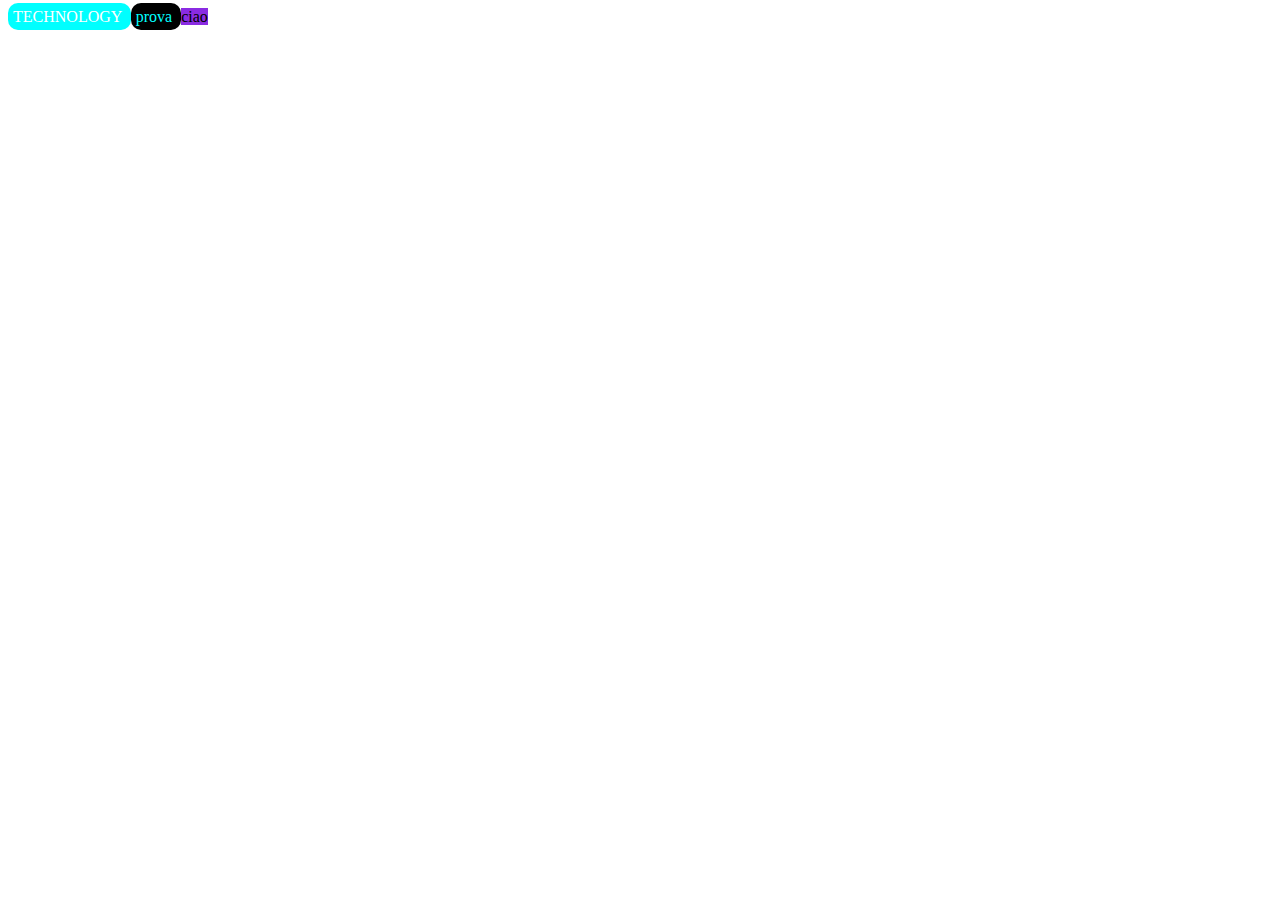
<file: CSS/index.html>
<!DOCTYPE html>
<html lang="en">
<head>
    <meta charset="UTF-8">
    <meta name="viewport" content="width=device-width, initial-scale=1.0">
    <link rel="stylesheet" href="style.css">
    <title>Primo progetto CSS</title>
</head>
<body>
    <span class="tag round"> TECHNOLOGY </span>
    <span class="round" id="tag"> prova </span>
    <span>ciao</span>
</body>
</html>
</file>
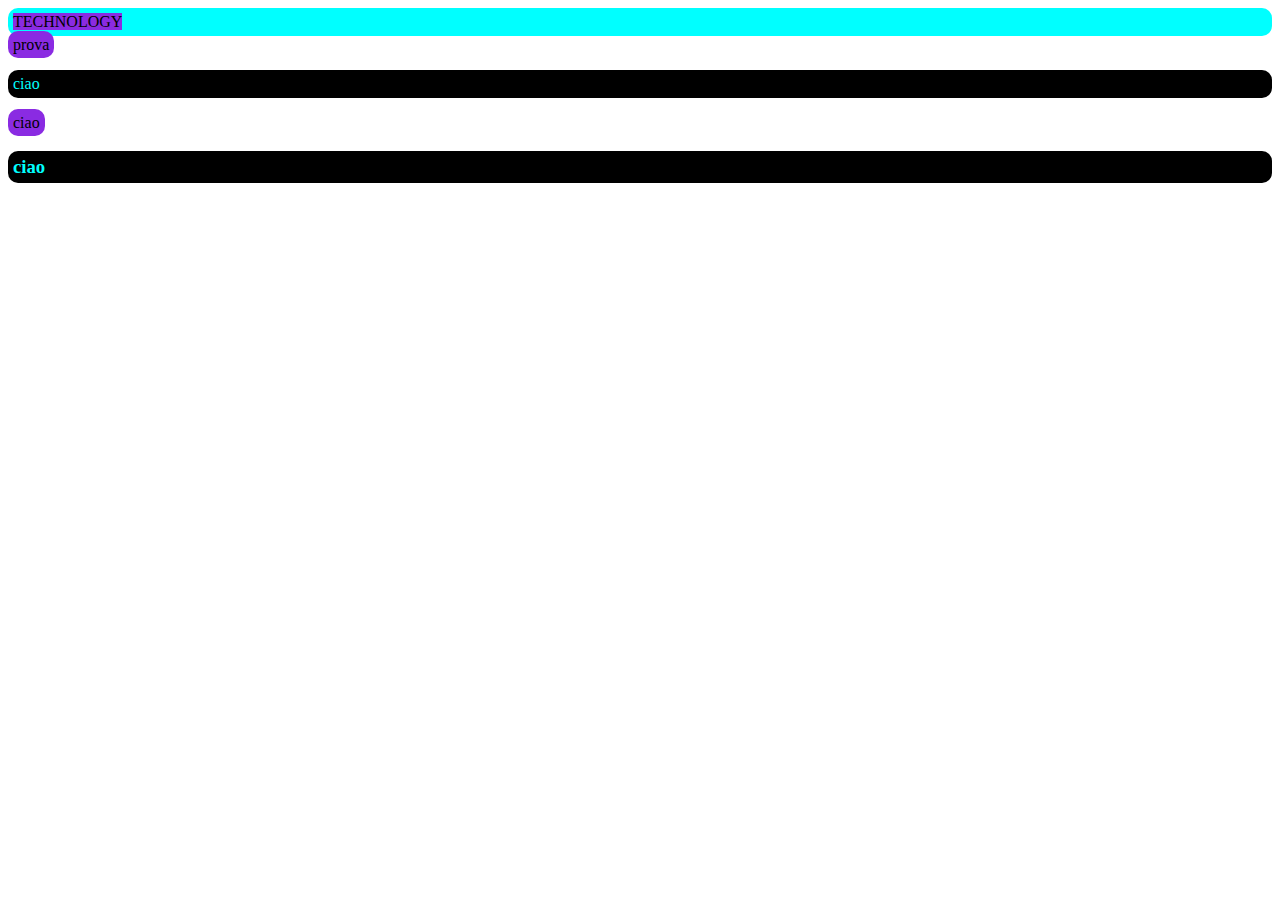
<file: Mauro/CSS/index.html>
<!DOCTYPE html>
<html lang="en">
<head>
    <meta charset="UTF-8">
    <meta name="viewport" content="width=device-width, initial-scale=1.0">
    <link rel="stylesheet" href="style.css">
    <title>Primo progetto CSS</title>
</head>
<body>
    <div class="tag round">
        <span> TECHNOLOGY </span>
    </div>
    <div>
        <span class="round" > prova </span>
    </div>
    <div>
        <p id="tag" class="round">ciao</p>
        <span class="round" > ciao </span>
        <h3 id="tag" class="round"> ciao </h3>
    </div>
</body>
</html>
</file>
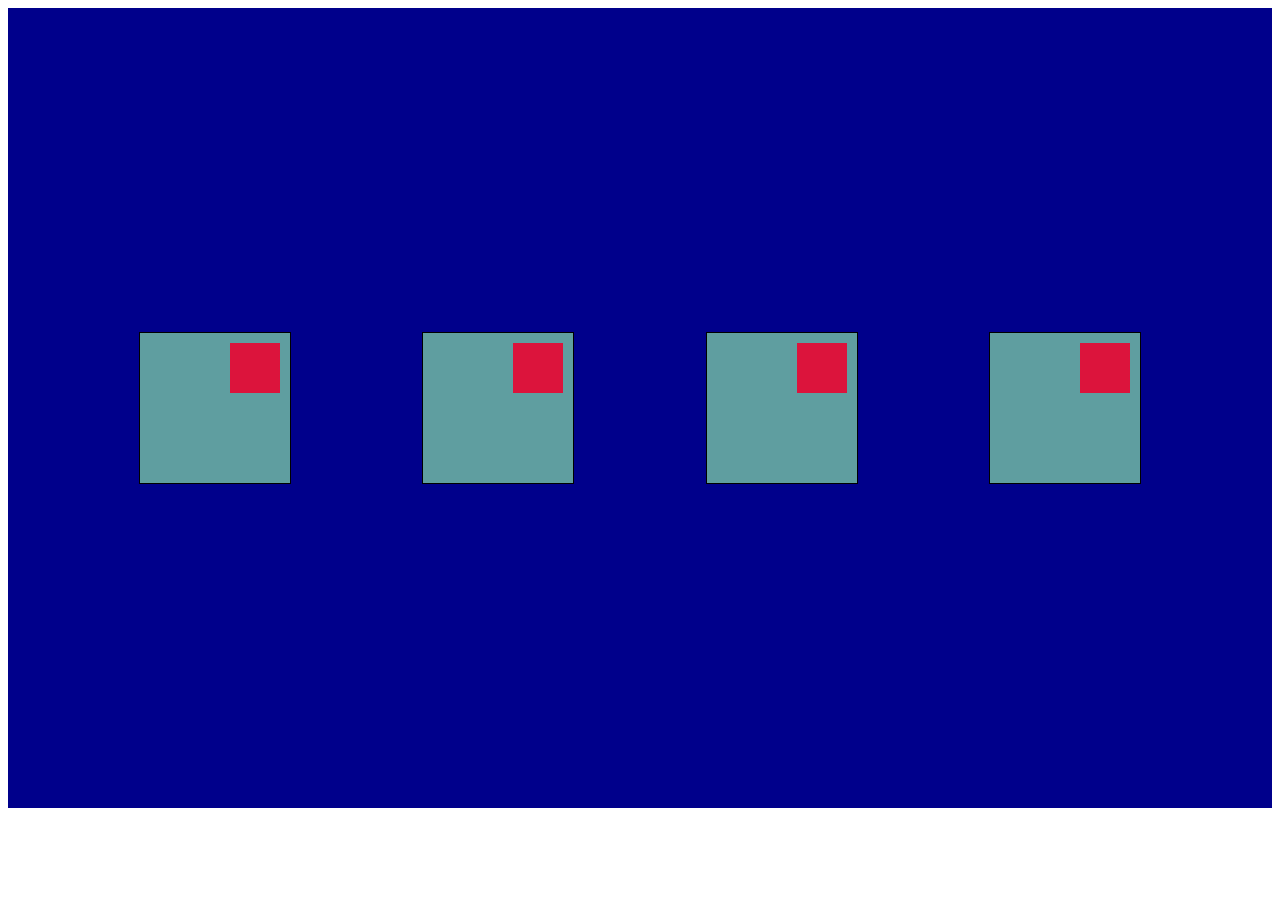
<file: Mauro/POSIZIONAMENTO/index.html>
<!DOCTYPE html>
<html lang="en">
<head>
    <meta charset="UTF-8">
    <meta name="viewport" content="width=device-width, initial-scale=1.0">
    <title>Posizionamento</title>
    <link rel="stylesheet" href="style.css">
</head>
<body>
    <div class="container">
        <div class="box">
            <div class="inner-box"></div>
        </div>
        <div class="box">
            <div class="inner-box"></div>
        </div>
        <div class="box">
            <div class="inner-box"></div>
        </div>
        <div class="box">
            <div class="inner-box"></div>
        </div>
    </div>
    
</body>
</html>
</file>
<file: CSS/style.css>
span{
    background-color:blueviolet;
    color: black;
}

#tag{
    background-color: black;
    color:aqua
}

.tag{
    background-color: aqua ;    
    color:white;
}

.round{
    border-radius: 10px;
    padding: 5px;
}
</file>
<file: Mauro/CSS/style.css>
#tag{
    background-color: black;
    color:aqua
}

.tag{
    background-color: aqua ;    
    color:white;
}

.round{
    border-radius: 10px;
    padding: 5px;
}

span{
    background-color:blueviolet;
    color: black;
}
</file>
<file: Mauro/POSIZIONAMENTO/style.css>
.container{
    display: flex;
    height: 800px;
    align-items: center;
    justify-content: space-evenly;
    background-color: darkblue;

}

.box{
    width: 150px;
    height: 150px;
    background-color: cadetblue;
    position: relative;
 /*   top: 100px;
    left: 100px; */
    border: 1px solid black;
    
}

.inner-box{
    width: 50px;
    height: 50px;
    background-color: crimson;
    position: absolute;
/*     top: 50%;
    left: 50%;
    transform: translate(-50%, -50%); */
    top: 10px;
    right: 10px;
}
</file>
